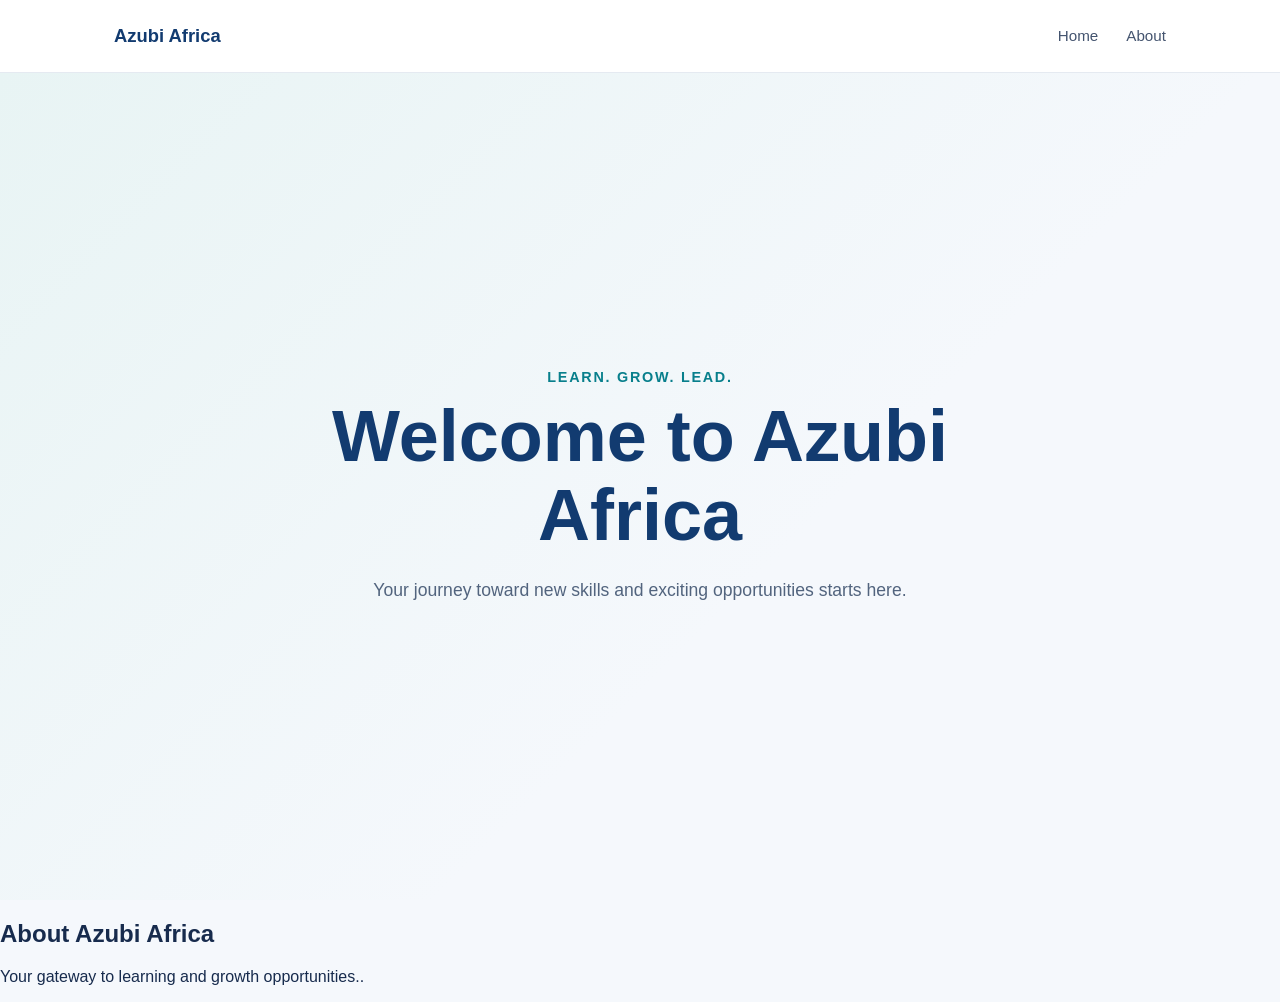
<file: app/index.html>
<!DOCTYPE html>
<html lang="en">
<head>
  <meta charset="UTF-8">
  <meta name="viewport" content="width=device-width, initial-scale=1.0">
  <meta name="description" content="Welcome to Azubi Africa, your gateway to learning and growth opportunities.">
  <title>Welcome to Azubi Africa</title>
  <style>
    :root {
      color-scheme: light;
      font-family: Arial, Helvetica, sans-serif;
      color: #172b4d;
      background: #f5f8fc;
    }

    * {
      box-sizing: border-box;
    }

    body {
      min-width: 320px;
      min-height: 100vh;
      margin: 0;
    }

    header {
      background: #fff;
      border-bottom: 1px solid #e5eaf1;
    }

    nav {
      display: flex;
      align-items: center;
      justify-content: space-between;
      max-width: 1100px;
      min-height: 72px;
      margin: 0 auto;
      padding: 0 24px;
    }

    .brand {
      color: #123b70;
      font-size: 1.15rem;
      font-weight: 700;
      text-decoration: none;
    }

    nav ul {
      display: flex;
      gap: 28px;
      margin: 0;
      padding: 0;
      list-style: none;
    }

    nav a {
      color: #44546f;
      font-size: 0.95rem;
      text-decoration: none;
    }

    nav a:hover,
    nav a:focus-visible {
      color: #087f8c;
    }

    main {
      display: grid;
      min-height: calc(100vh - 73px);
      place-items: center;
      padding: 48px 24px;
      text-align: center;
      background: linear-gradient(135deg, #e8f4f4, #f5f8fc 60%);
    }

    .welcome {
      max-width: 680px;
    }

    .welcome p {
      margin: 0 0 12px;
      color: #087f8c;
      font-size: 0.9rem;
      font-weight: 700;
      letter-spacing: 0.12em;
      text-transform: uppercase;
    }

    h1 {
      margin: 0;
      color: #123b70;
      font-size: clamp(2.5rem, 7vw, 4.5rem);
      line-height: 1.1;
    }

    .welcome .intro {
      margin: 20px 0 0;
      color: #52647e;
      font-size: 1.1rem;
      font-weight: 400;
      letter-spacing: normal;
      line-height: 1.6;
      text-transform: none;
    }

    @media (max-width: 480px) {
      nav {
        padding: 0 16px;
      }

      nav ul {
        gap: 14px;
      }

      nav a {
        font-size: 0.85rem;
      }
    }
  </style>
</head>
<body>
  <header>
    <nav aria-label="Main navigation">
      <a class="brand" href="#home">Azubi Africa</a>
      <ul>
        <li><a href="#home">Home</a></li>
        <li><a href="#about">About</a></li>
      </ul>
    </nav>
  </header>
  <main id="home">
    <section class="welcome" aria-labelledby="welcome-heading">
      <p>Learn. Grow. Lead.</p>
      <h1 id="welcome-heading">Welcome to Azubi Africa</h1>
      <p class="intro">Your journey toward new skills and exciting opportunities starts here.</p>
    </section>
  </main>
  <section id="about" class="about" aria-labelledby="about-heading">
    <h2 id="about-heading">About Azubi Africa</h2>
    <p>Your gateway to learning and growth opportunities..</p>
  </section>
</body>
</html>
</file>
